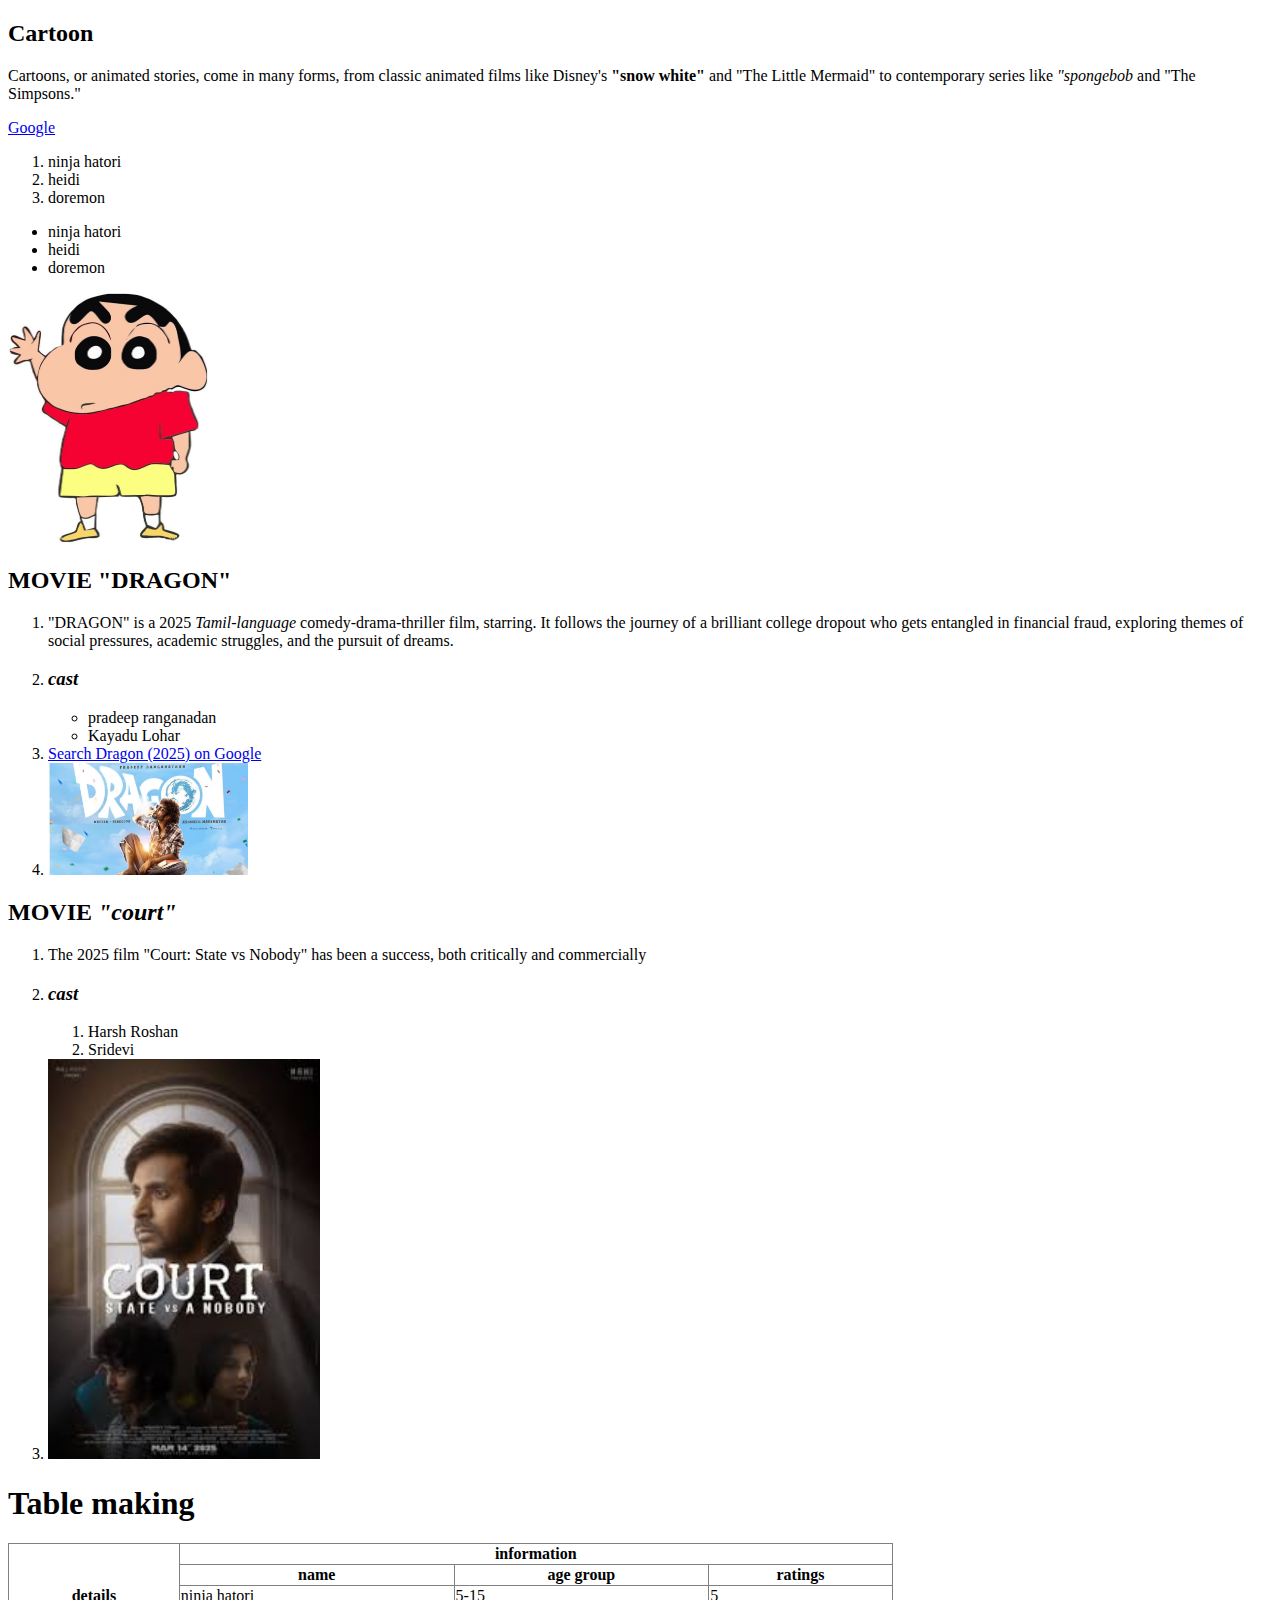
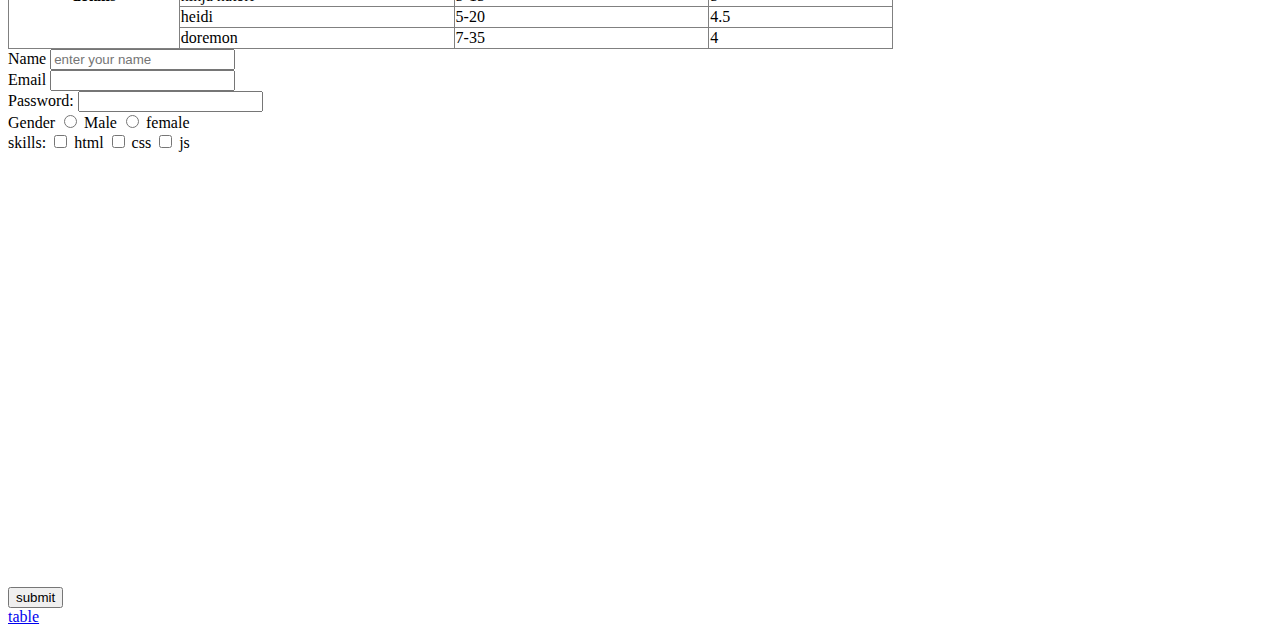
<file: index.html>
<!DOCTYPE html>
<html lang="en">
<head>
    <meta charset="UTF-8">
    <meta name="viewport" content="width=device-width, initial-scale=1.0">
    <title>html learning</title>
</head>
<body>
    <h2>Cartoon</h2>
    <p>Cartoons, or animated stories, come in many forms, from classic animated films like Disney's  <b>"snow white"</b> and "The Little Mermaid" to contemporary series like <i>"spongebob</i> and "The Simpsons."</p>
    <a href="https://www.google.com" target="_blank">Google</a>
    <ol>
        <li>ninja hatori</li>
        <li>heidi</li>
        <li>doremon</li>
    </ol>
    <ul>
        <li>ninja hatori</li>
        <li>heidi</li>
        <li>doremon</li>
    </ul>



</html><img src="shinchan.jpg" alt="shinchan show" width="200" height="250">
<h2>MOVIE <b>"DRAGON"</b></h2>
<ol>
    <li><P> "DRAGON" is a 2025 <i>Tamil-language</i> comedy-drama-thriller film, starring. It follows the journey of a brilliant college dropout who gets entangled in financial fraud, exploring themes of social pressures, academic struggles, and the pursuit of dreams. </P></li>
    <li><h3> <i>cast</i></h3></li>
    <ul>
        <li>pradeep ranganadan</li>
        <li>Kayadu Lohar</li>
    </ul>
    <li><a href="https://www.google.com/search?q=Dragon+2025+Tamil+movie" target="_blank">Search Dragon (2025) on Google</a></li>
    <li><img src="dragon.avif" alt="dragon mv" width="200"></li>
</ol>
<h2>MOVIE <i>"court"</i></h2>
<ol>
    <li><p>The 2025 film "Court: State vs Nobody" has been a success, both critically and commercially</p></li>
    <li><h3><i>cast</i></h3></li>
    <ol>
        <li>Harsh Roshan</li>
        <li>Sridevi</li>
    </ol>
    <li><img src="court.jfif" alt="court mv" height="400"></li>
</ol>
<h1>Table making</h1>
<table border="1" style="border-collapse: collapse; width: 70%; text-align: centre;">
    <tr>
        <th rowspan="5">details</th>
        <th colspan="4">information</th>
    </tr>
    <tr>
        <th>name</th>
        <th>age group</th>
        <th>ratings</th>
    </tr>
    <tr>
        <td>ninja hatori</td>
        <td>5-15</td>
        <td>5</td>
    </tr>
    <tr>
        <td>heidi</td>
        <td>5-20</td>
        <td>4.5</td>
    </tr>
    <tr>
        <td>doremon</td>
        <td>7-35</td>
        <td>4</td>
    </tr>
</table>
</head>
<body>
    <form action="">
        <label for="">Name</label>
        <input type="text"placeholder="enter your name" required><br>
        <label for="">Email</label>
        <input type="email" name="" id=""><br>
        <label for="">Password:</label>
        <input type="password" name="" id=""><br>
        <label for="">Gender</label>
            <input type="radio" name="gender" id="" value="male">
            <label for="">Male</label>
            <input type="radio" name="gender" id=""value="female">
            <label for="">female</label><br>
           <label for="">skills:</label>
            <input type="checkbox" name="skills" id="" value="html">
            <label for="">html </label> 
            <input type="checkbox" name="skills" id="" value="css">
            <label for="">css </label> 
            <input type="checkbox" name="skills" id="" value="js">
            <label for="">js </label>
            <br>
            <button type="submit">submit</button>

            <iframe src="https://www.google.com/maps/embed?pb=!1m18!1m12!1m3!1d7830.726813639762!2d77.10975409123436!3d11.0862698849861!2m3!1f0!2f0!3f0!3m2!1i1024!2i768!4f13.1!3m3!1m2!1s0x3ba8ff47f1aa9e5b%3A0xec7493d4b2b6cbe7!2sArasur%2C%20Tamil%20Nadu%20641048!5e0!3m2!1sen!2sin!4v1749635507583!5m2!1sen!2sin" width="600" height="450" style="border:0;" allowfullscreen="" loading="lazy" referrerpolicy="no-referrer-when-downgrade"></iframe>
    </form>
    <a href="table.html">table</a>

</body>
</file>
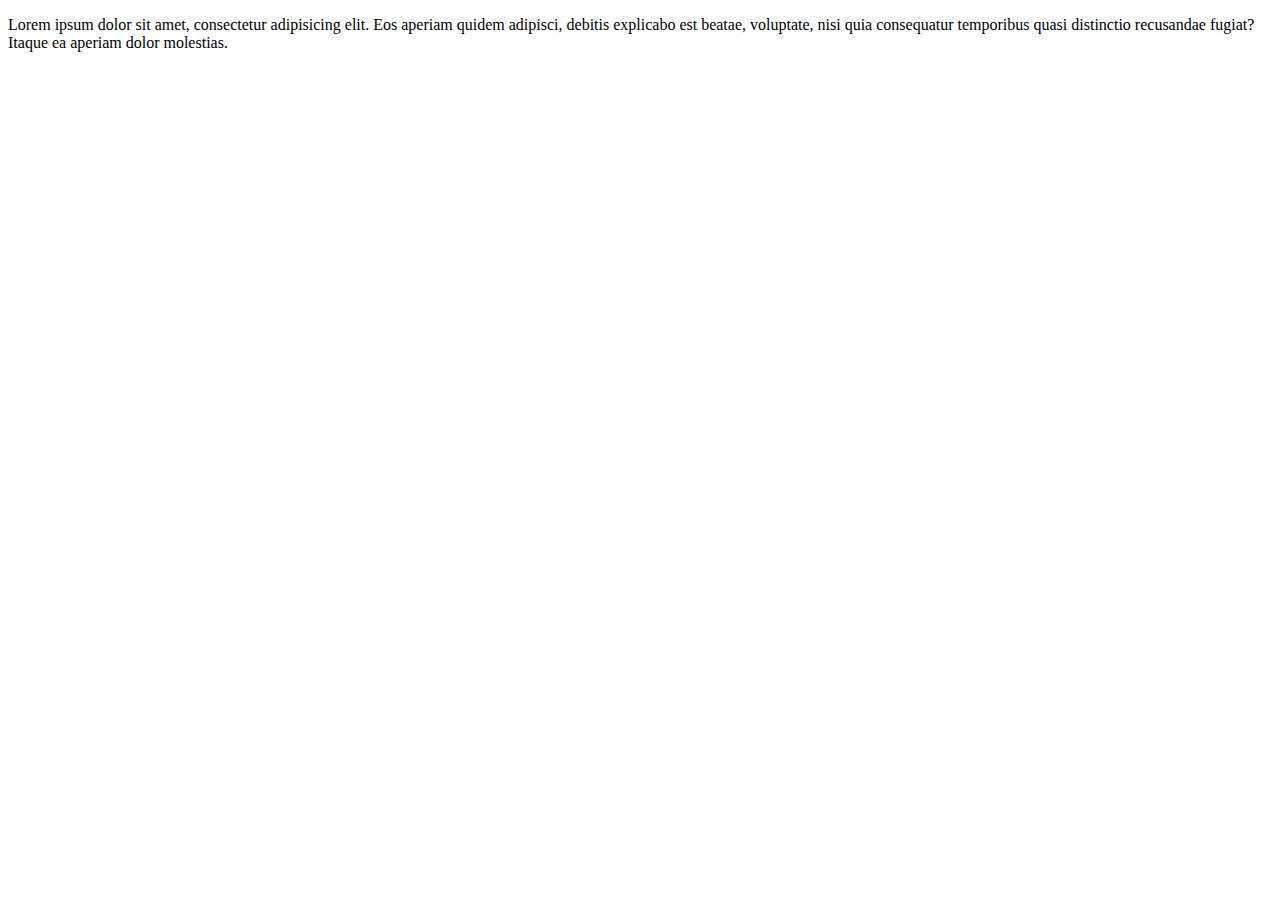
<file: about.html>
<!DOCTYPE html>
<html lang="en">
<head>
    <meta charset="UTF-8">
    <meta name="viewport" content="width=device-width, initial-scale=1.0">
    <title>Document</title>
</head>
<body>
    <p>Lorem ipsum dolor sit amet, consectetur adipisicing elit. Eos aperiam quidem adipisci, debitis explicabo est beatae, voluptate, nisi quia consequatur temporibus quasi distinctio recusandae fugiat? Itaque ea aperiam dolor molestias.</p>
</body>
</html>
</file>
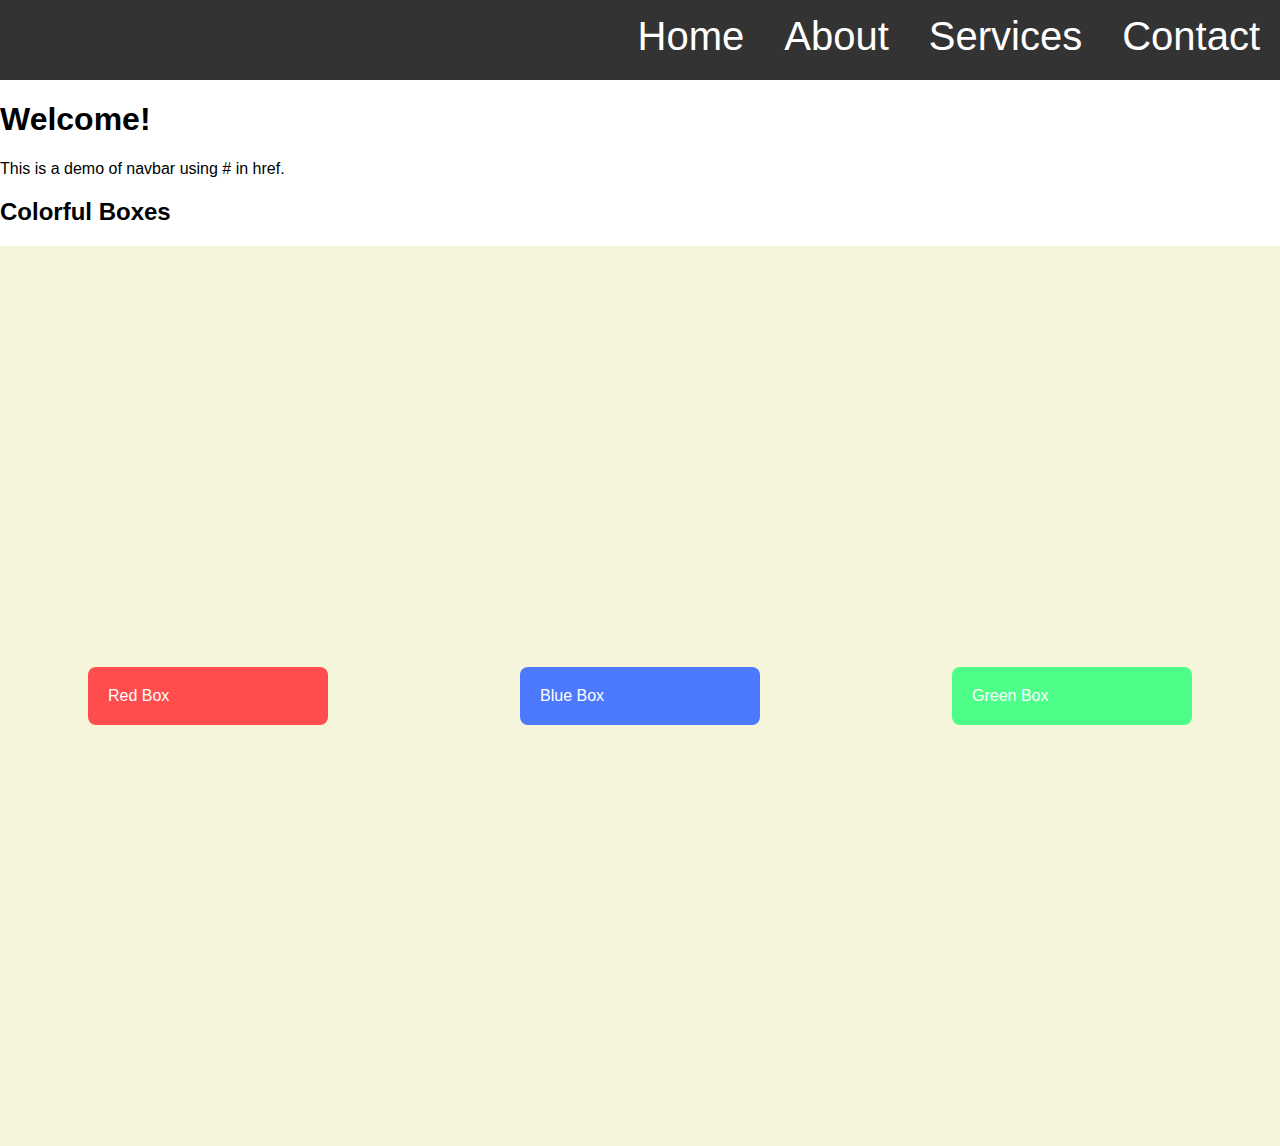
<file: display.html>
<!DOCTYPE html>
<html lang="en">
<head>
    <meta charset="UTF-8">
    <meta name="viewport" content="width=device-width, initial-scale=1.0">
    <title>Document</title><link rel="stylesheet" href="style.css">
</head>
<body>
    <nav class="navbar">
    <ul>
      <li><a href="index.html">Home</a></li>
      <li><a href="#">About</a></li>
      <li><a href="#">Services</a></li>
      <li><a href="#">Contact</a></li>
    </ul>̣
  </nav>

  <h1>Welcome!</h1>
  <p>This is a demo of navbar using # in href.</p>
    
    <h2>Colorful Boxes</h2>
<div class="box-container">
  <div class="red-box">Red Box</div>
  <div class="blue-box">Blue Box</div>
  <div class="green-box">Green Box</div>
  </div>
</body>

</html>
</file>
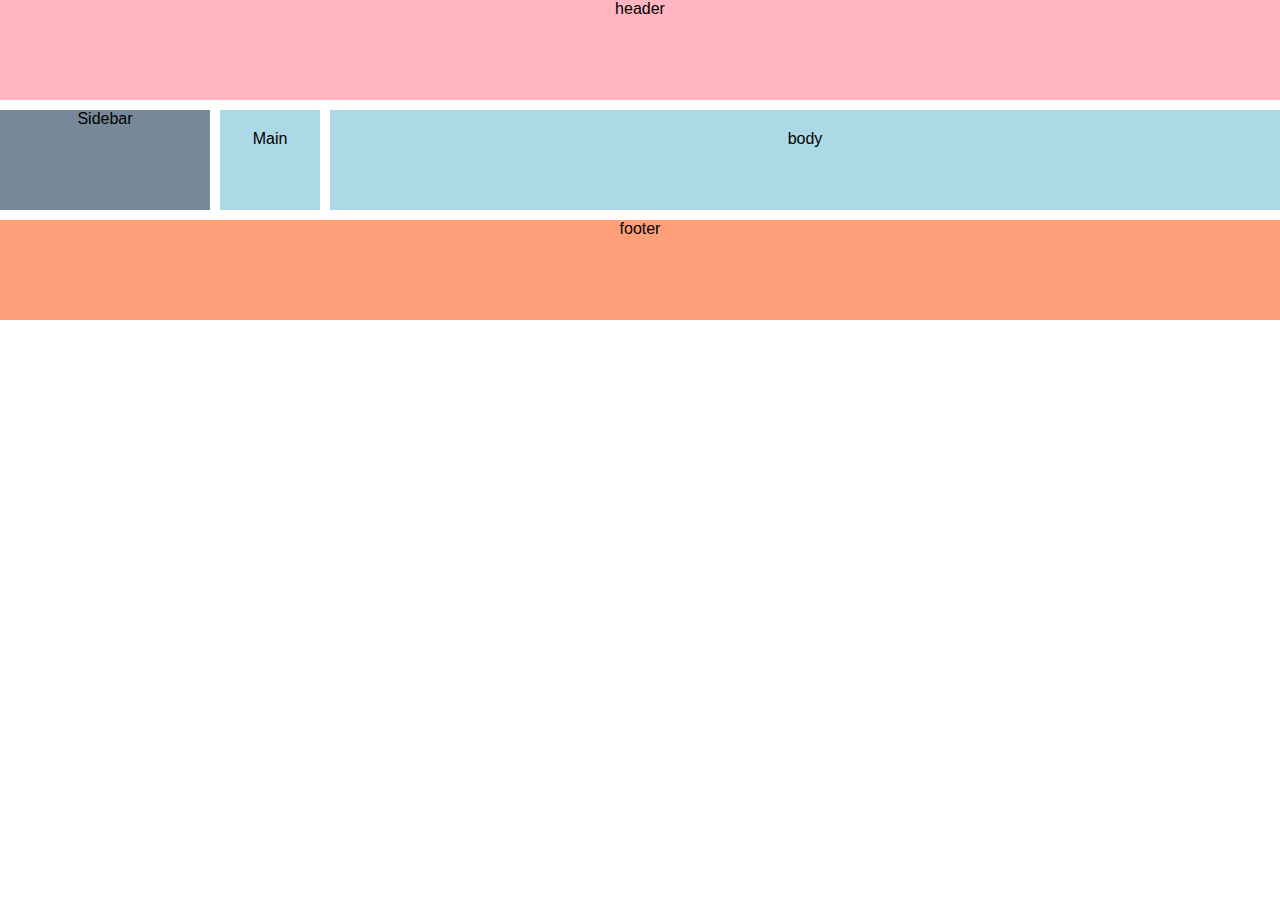
<file: grid.html>
<!DOCTYPE html>
<html lang="en">
<head>
    <meta charset="UTF-8">
    <meta name="viewport" content="width=device-width, initial-scale=1.0">
    <title>Document</title><link rel="stylesheet" href="style.css">
</head>
<body>
    <!DOCTYPE html>
<html lang="en">
<head>
  
</head>
<body>

<div class="container">
  <div class="item1">header</div>
  <div class="item3">Sidebar</div>
  <div class="item">Main</div>
  <div class="item">body</div>
  <div class="item2">footer</div>
</div>

</div>

</div>

</body>
</html>

</body>
</html>
</file>
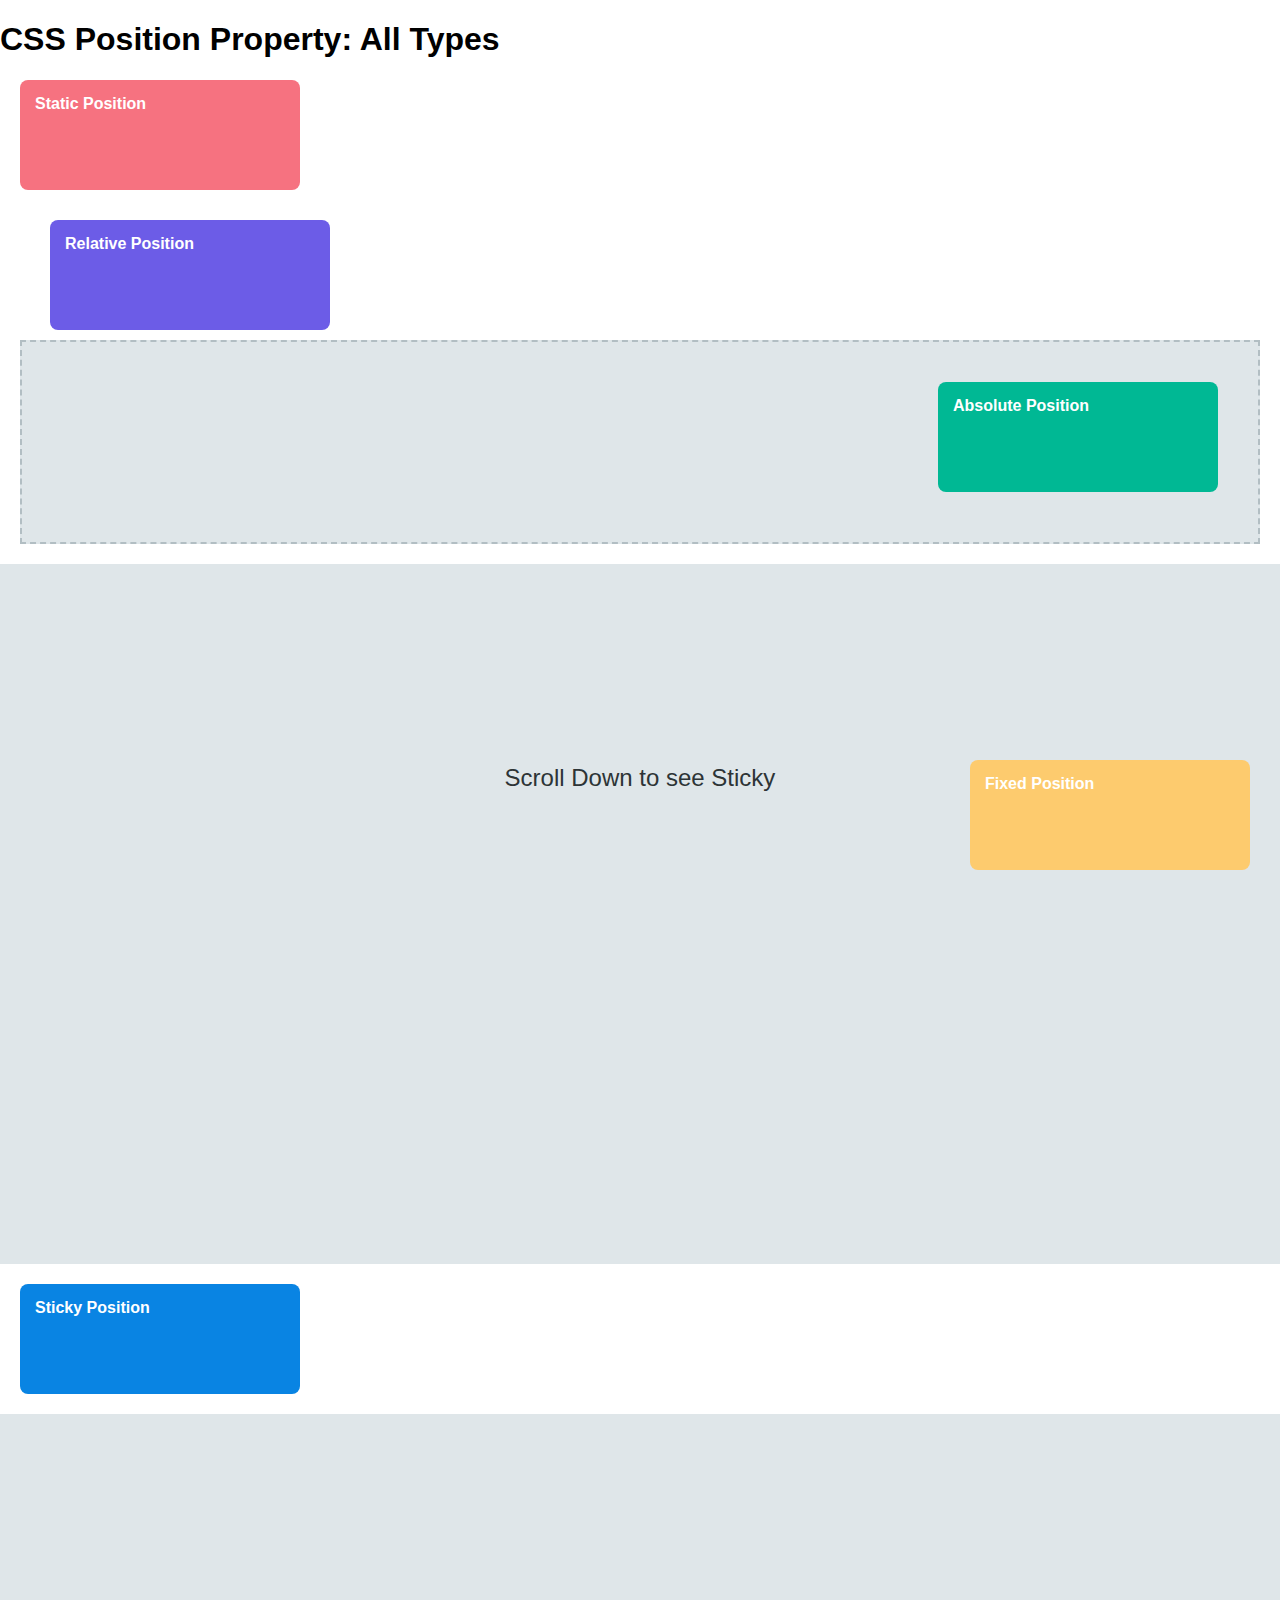
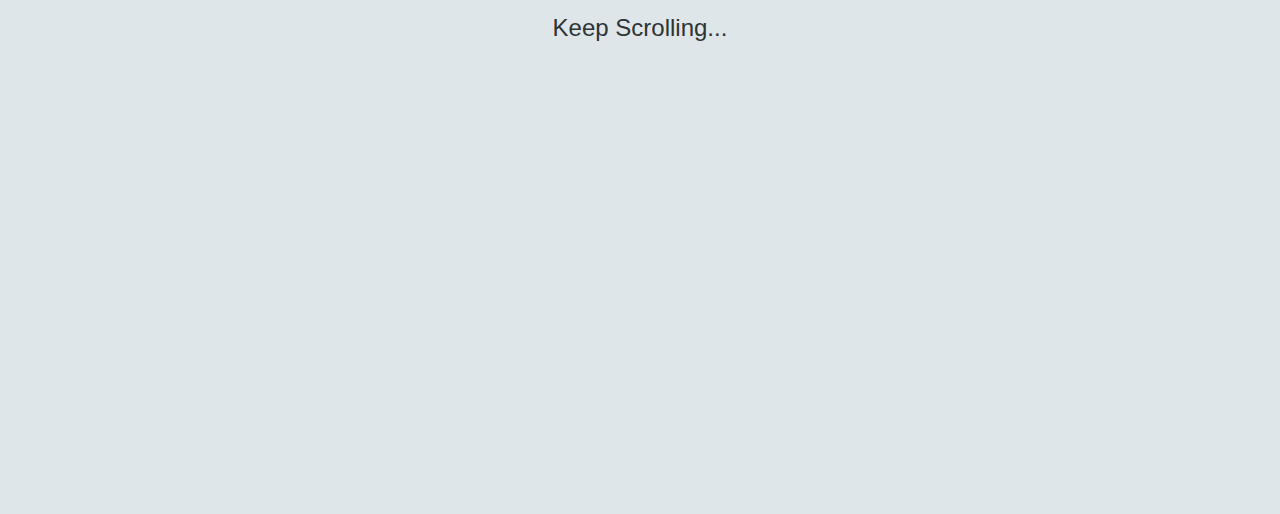
<file: position.html>
<!DOCTYPE html>
<html lang="en">
<head>
    <meta charset="UTF-8">
    <meta name="viewport" content="width=device-width, initial-scale=1.0">
    <title>Document</title><link rel="stylesheet" href="style.css">
</head>
<body>
    <h1>CSS Position Property: All Types</h1>

  <div class="box static-box">Static Position</div>

  <div class="box relative-box">Relative Position</div>

  <div class="parent-container">
    <div class="box absolute-box">Absolute Position</div>
  </div>

  <div class="box fixed-box">Fixed Position</div>

  <div class="spacer">Scroll Down to see Sticky</div>

  <div class="box sticky-box">Sticky Position</div>

  <div class="spacer">Keep Scrolling...</div> 
</body>
</html>
</file>
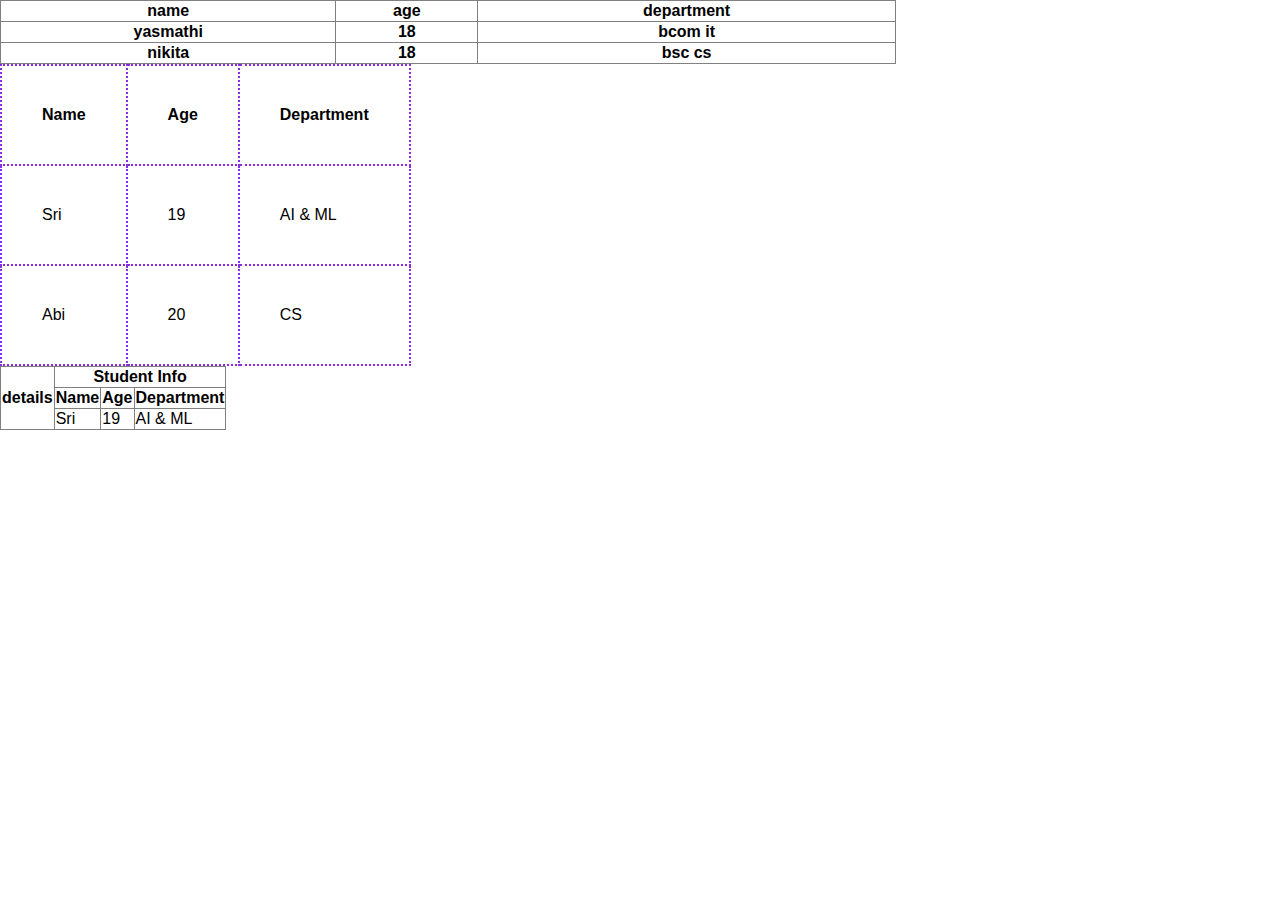
<file: table.html>
<!DOCTYPE html>
<html lang="en">
<head>
    <meta charset="UTF-8">
    <meta name="viewport" content="width=device-width, initial-scale=1.0">
    <title>Document</title> <link rel="stylesheet" href="style.css">
</head>
<body>
    <table border=" 1" style="border-collapse: collapse; width: 70%; text-align:center;">
        <tr>
            <th>name</th>
            <th>age</th>
            <th>department</th>
        </tr>
        <tr>
            <th>yasmathi</th>
            <th>18</th>
            <th>bcom it</th>
        </tr>
        <tr>
            <th>nikita</th>
            <th>18</th>
            <th>bsc cs</th>
        </tr>
    </table>
</body>
</html><table border="1" style="border-collapse: collapse;">
  <tr>
    <th class="border">Name</th>
    <th class="border">Age</th>
    <th class="border">Department</th>
  </tr>
  <tr>
    <td class="border">Sri</td>
    <td class="border">19</td>
    <td class="border">AI & ML</td>
  </tr>
  <tr>
    <td class="border">Abi</td>
    <td class="border">20</td>
    <td class="border">CS</td>
  </tr>
  </table>

  <table border="1" style="border-collapse: collapse;">
  <tr>
     <th rowspan="3">details</th>
    <th colspan="3">Student Info</th>
    
  </tr>
  <tr>
    <th>Name</th>
    <th>Age</th>
    <th>Department</th>
  </tr>
  <tr>
    <td>Sri</td>
    <td>19</td>
    <td>AI & ML</td>
  </tr>
</table>
</file>
<file: style.css>
.highlight{
            color: blue;
            background-color: beige;
            font-size: 100%;
        }
        .idea{
            color: blueviolet;
        }
        p:hover{
            color: rgb(0, 255, 115);
        }
        a:hover{
            background-color: bisque;
        }
        .border{
            border: 2px solid blueviolet;
            padding: 40px;
            border-radius: 20px;
            border-style: dotted;
        }
body {
  margin: 0;
  padding: 0;
  font-family: sans-serif;
}

.box {
  width: 250px;
  height: 80px;
  padding: 15px;
  margin: 20px;
  color: white;
  font-weight: bold;
  border-radius: 8px;
}

/* 1. Static */
.static-box {
  background-color: #f67280;
  position: static;
}

/* 2. Relative */
.relative-box {
  background-color: #6c5ce7;
  position: relative;
  top: 10px;
  left: 30px;
}

/* 3. Absolute */
.parent-container {
  position: relative;
  height: 200px;
  background-color: #dfe6e9;
  margin: 20px;
  border: 2px dashed #b2bec3;
}

.absolute-box {
  background-color: #00b894;
  position: absolute;
  top: 20px;
  right: 20px;
}

/* 4. Fixed */
.fixed-box {
  background-color: #fdcb6e;
  position: fixed;
  bottom: 10px;
  right: 10px;
  z-index: 999;
}

/* 5. Sticky */
.sticky-box {
  background-color: #0984e3;
  position: sticky;
  top: 0;
}

/* Spacer for scroll effect */
.spacer {
  height: 500px;
  background-color: #dfe6e9;
  text-align: center;
  padding-top: 200px;
  font-size: 24px;
  color: #2d3436;
}

.box-container {
    display: flex;
    gap: 16px;
    justify-content: space-around;
    align-items: center;
    background-color: beige;
    height: 100vh;

}
 
.red-box {
  background-color: #ff4d4d;
  color: white;
  padding: 20px;
  margin: 10px 0;
  border-radius: 8px;
  width: 200px;
 
}

.blue-box {
  background-color: #4d79ff;
  color: white;
  padding: 20px;
  margin: 10px 0;
  border-radius: 8px;
  width: 200px;
}

.green-box {
  background-color: #4dff88;
  color: white;
  padding: 20px;
  margin: 10px 0;
  border-radius: 8px;
  width: 200px;
}

body {
  margin: 0;
  font-family: Arial, sans-serif;
}

.navbar {
  background-color: #333;
  overflow: hidden;
  height: 80px;
}

.navbar ul {
  list-style-type: none;
  margin: 0;
  padding: 0;
  display: flex;
  justify-content: flex-end;
}

.navbar li {
  margin: 0;
}

.navbar a {
  display: block;
  color: white;
  padding: 14px 20px;
  text-decoration: none;
  font-size: 40px;
}

.navbar a:hover {
  background-color: #555;
}

 .container {
      display: grid;
      grid-template-columns: 100px 100px 100px;
      grid-template-rows: 100px 100px 100px;
      gap: 10px;
    }

    .item {
      background-color: lightblue;
      padding: 20px;
      text-align: center;
    }

    .item1{
        background-color: lightpink;
        text-align: center;
        grid-column-start: 1;
        grid-column-end: 5;
    }
    
    .item2{
        background-color: lightsalmon;
        text-align: center;
        grid-column-start: 1;
        grid-column-end: 5;
    }
    .item3{
        background-color: lightslategrey;
        text-align: center;
        grid-column-start: 1;
        grid-column-end: 3;
    }
</file>
